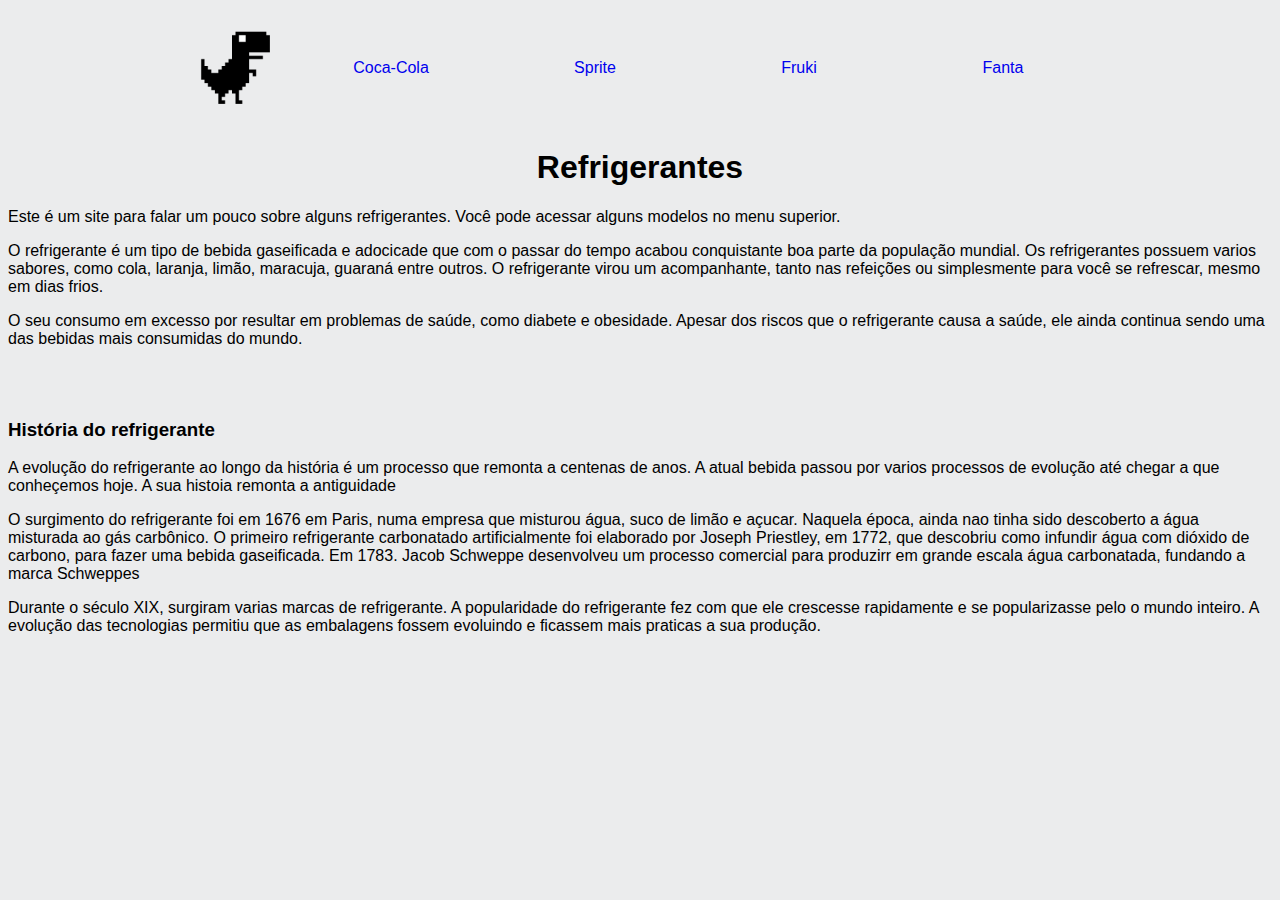
<file: index.html>
<!DOCTYPE html>
<html lang="en">
<head>
    <meta charset="UTF-8">
    <meta name="viewport" content="width=device-width, initial-scale=1.0">
    <link rel="stylesheet" href="style.css">
    <link rel="shortcut icon" href="Logo do dino.png" alt="Logo do site Refrigerantes" type="image/x-icon">
    <title>Refrigerantes - Home</title>
</head>
<body>
    <div class="bordas">
    <table border="0" align="center"> 
        <div class="corfont">
    
        <tr> 
            <td width="0"> <a href="index.html" ><img src="Logo do dino.png" width="110"> </a></td>

            <td width="200"><center> <a href="pagina01cocacola.html" class="semlink">Coca-Cola </a></center> </td>

            <td width="200"><center><a href="pagina02sprite.html" class="semlink">Sprite</a></center></td>

            <td width="200"><center><a href="pagina03fruki.html" class="semlink">Fruki</a> </center></td>

            <td width="200"><center><a href="pagina04fanta.html" class="semlink">Fanta</a></center></td>
        </tr>
    </div>
    
    </table>

    <center><h1>Refrigerantes</h1></center>
    <p>Este é um site para falar um pouco sobre alguns refrigerantes. Você pode acessar alguns modelos no menu superior.</p>
    <p> O refrigerante é um tipo de bebida gaseificada e adocicade que com o passar do tempo acabou conquistante boa parte da população mundial. Os refrigerantes possuem varios sabores, como cola, laranja, limão, maracuja, guaraná entre outros.
         O refrigerante virou um acompanhante, tanto nas refeições ou simplesmente para você se refrescar, mesmo em dias frios.</p>
    <p>O seu consumo em excesso por resultar em problemas de saúde, como diabete e obesidade. 
    Apesar dos riscos que o refrigerante causa a saúde, ele ainda continua sendo uma das bebidas mais consumidas do mundo. </p>
        <br><br>    


    <h3> História do refrigerante</h3>
    <p>A evolução do refrigerante ao longo da história é um processo que remonta a centenas de anos. A atual bebida passou por varios processos de evolução até chegar a que conheçemos hoje. A sua histoia remonta a antiguidade </p>
    <p>O surgimento do refrigerante foi em 1676 em Paris, numa empresa que misturou água, suco de limão e açucar. Naquela época, ainda nao tinha sido descoberto a água misturada ao gás carbônico. O primeiro refrigerante carbonatado artificialmente foi elaborado por Joseph Priestley, em 1772, que descobriu como infundir água com dióxido de carbono, para fazer uma bebida gaseificada. Em 1783. Jacob Schweppe desenvolveu um processo comercial para produzirr em grande escala água carbonatada, fundando a marca Schweppes</p>
    <p> Durante o século XIX, surgiram varias marcas de refrigerante. A popularidade do refrigerante fez com que ele crescesse rapidamente e se popularizasse pelo o mundo inteiro. A evolução das tecnologias permitiu que as embalagens fossem evoluindo e ficassem mais praticas a sua produção. </p> 
    <br><br>

     <!-- <h3>Ranking dos refrigerantes mais vendidos no mundo</h3>
    <ol>
        <li>Coca-Cola</li>
    </ol> -->



    

    </div> <!--deixar o texto mais centralizado, deixando uma borda ao lado-->
    
</body>
</html>
</file>
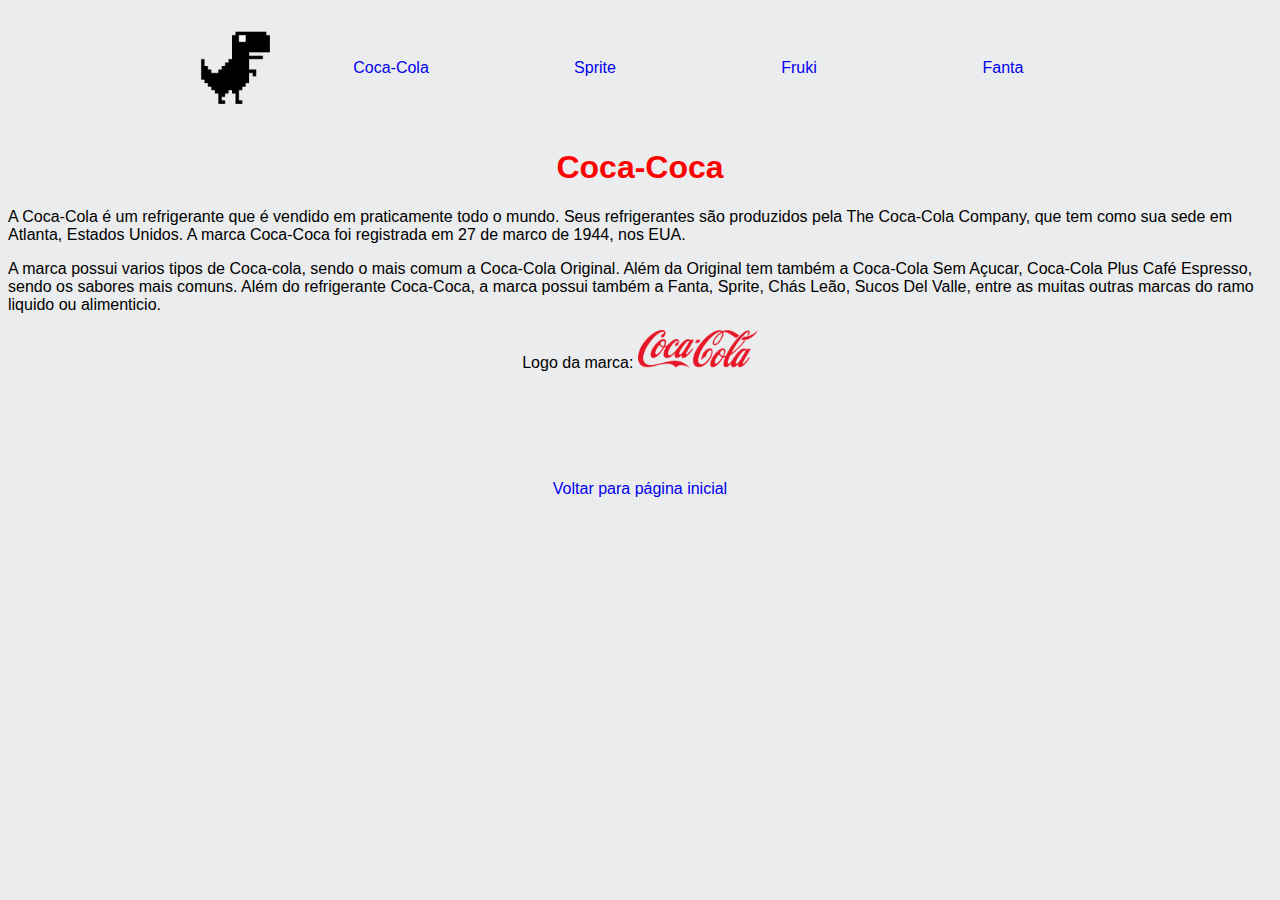
<file: pagina01cocacola.html>
<!DOCTYPE html>
<html lang="en">
<head>
    <meta charset="UTF-8">
    <meta name="viewport" content="width=device-width, initial-scale=1.0">
    <link rel="stylesheet" href="style.css">
    <link rel="shortcut icon" href="Logo do dino.png" alt="Logo do site Refrigerantes" type="image/x-icon">
    <title>Refrigerante Coca-Cola</title>
</head>
<body>
    <div class="bordas">
    <table border="0" align="center"> 
    
        <tr> 
            <td width="0"> <a href="index.html"><img src="Logo do dino.png" width="110"> </a></td>

            <td width="200"><center> <a href="pagina01cocacola.html"  class="semlink">Coca-Cola </a></center> </td>

            <td width="200"><center><a href="pagina02sprite.html"  class="semlink">Sprite</a></center></td>

            <td width="200"><center><a href="pagina03fruki.html"  class="semlink">Fruki</a> </center></td>

            <td width="200"><center><a href="pagina04fanta.html"  class="semlink">Fanta</a></center></td>
        </tr>
    
    </table>

    <center><h1> <font color="red"> Coca-Coca</font>  </h1></center>
    <p>A Coca-Cola é um refrigerante que é vendido em praticamente todo o mundo. Seus refrigerantes são produzidos pela The Coca-Cola Company, que tem como sua sede em Atlanta, Estados Unidos. A marca Coca-Coca foi registrada em 27 de marco de 1944, nos EUA.</p>

    <p> A marca possui varios tipos de Coca-cola, sendo o mais comum a Coca-Cola Original. Além da Original tem também a Coca-Cola Sem Açucar, Coca-Cola Plus Café Espresso, sendo os sabores mais comuns. Além do refrigerante Coca-Coca, a marca possui também a Fanta, Sprite, Chás Leão, Sucos Del Valle, entre as muitas outras marcas do ramo liquido ou alimenticio.</p>

    <center> Logo da marca: <img width="120" src="Coca-Cola_logo.svg.png" alt=""></center>
    <br><br><br><br><br><br>

    <center><a href="index.html" class="semlink">Voltar para página inicial</a> </center>
    </div>
</body>
</html>
</file>
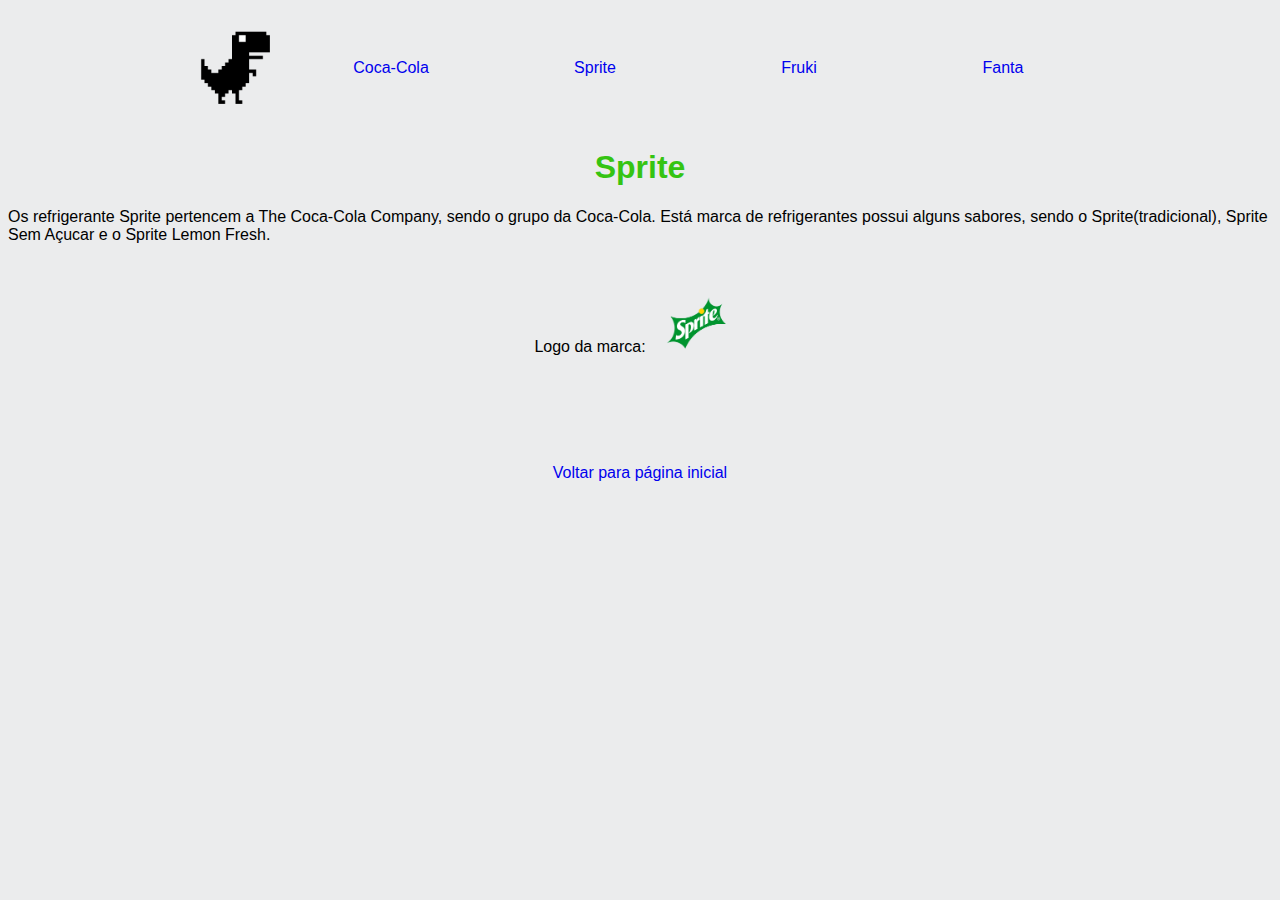
<file: pagina02sprite.html>
<!DOCTYPE html>
<html lang="en">
<head>
    <meta charset="UTF-8">
    <meta name="viewport" content="width=device-width, initial-scale=1.0">
    <link rel="stylesheet" href="style.css">
    <link rel="shortcut icon" href="Logo do dino.png" alt="Logo do site Refrigerantes" type="image/x-icon">
    <title>Refrigerante Sprite</title>
</head>
<body>
    <div class="bordas">
    <table border="0" align="center"> 
    
        <tr> 
            <td width="0"> <a href="index.html"><img src="Logo do dino.png" width="110"> </a></td>

            <td width="200"><center> <a href="pagina01cocacola.html"  class="semlink">Coca-Cola </a></center> </td>

            <td width="200"><center><a href="pagina02sprite.html"  class="semlink">Sprite</a></center></td>

            <td width="200"><center><a href="pagina03fruki.html"  class="semlink">Fruki</a> </center></td>

            <td width="200"><center><a href="pagina04fanta.html"  class="semlink">Fanta</a></center></td>
        </tr>
    
    </table>

    <center><h1><font color="#35c412">  Sprite</font> </h1></center>

    <p>Os refrigerante Sprite pertencem a The Coca-Cola Company, sendo o grupo da Coca-Cola. Está marca de refrigerantes possui alguns sabores, sendo o Sprite(tradicional), Sprite Sem Açucar e o Sprite Lemon Fresh. </p> <br><br>

    <center>Logo da marca:<img width="100" src="Sprite-Logo-2019.png"></center>
    <br><br><br><br><br><br>

    <center><a href="index.html" class="semlink">Voltar para página inicial</a> </center>
    </div>
</body>
</html>
</file>
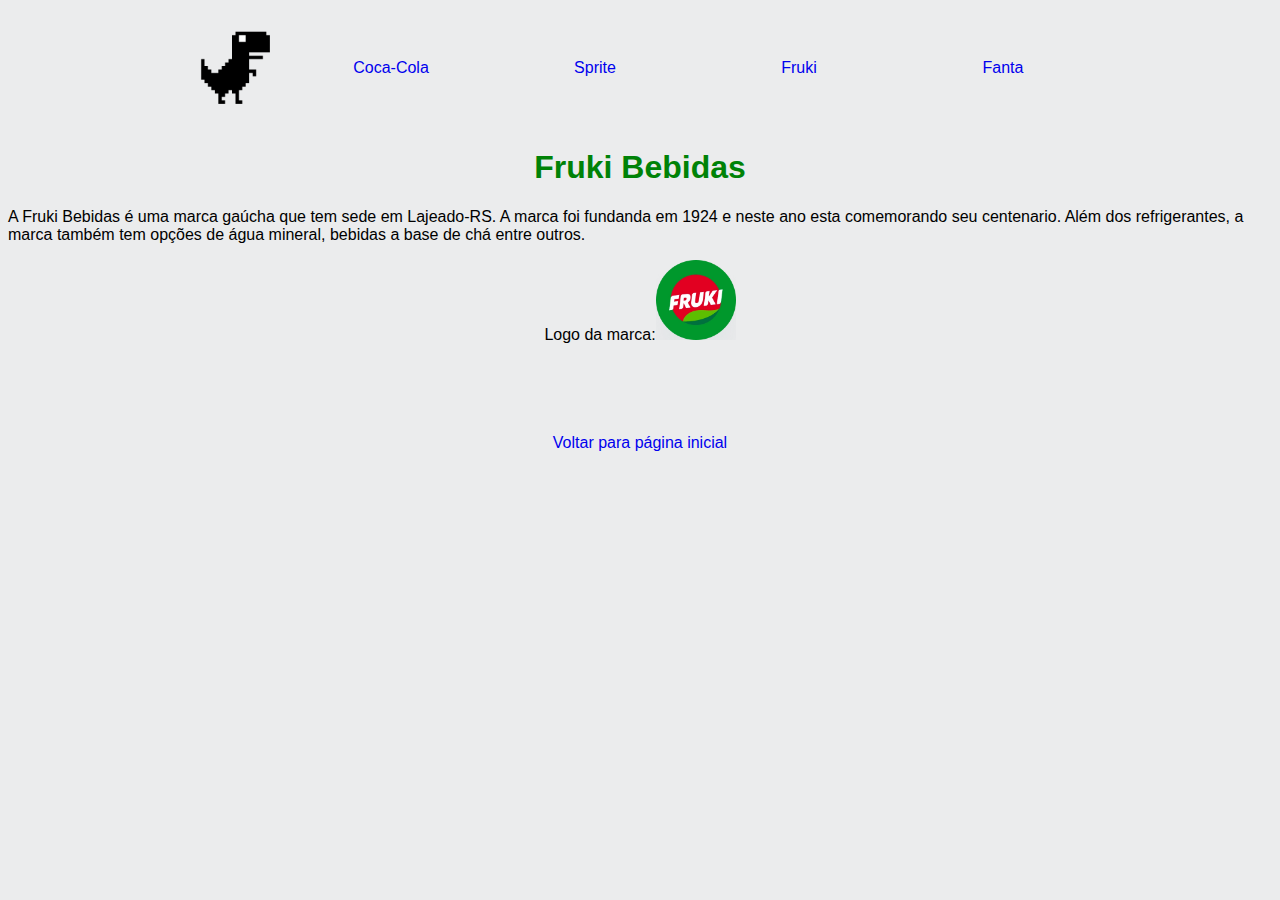
<file: pagina03fruki.html>
<!DOCTYPE html>
<html lang="en">
<head>
    <meta charset="UTF-8">
    <meta name="viewport" content="width=device-width, initial-scale=1.0">
    <link rel="stylesheet" href="style.css">
    <link rel="shortcut icon" href="Logo do dino.png" alt="Logo do site Refrigerantes" type="image/x-icon">
    <title>Fruki Bebidas</title>
</head>
<body>
    <div class="bordas">
    <table border="0" align="center"> 
    
        <tr> 
            <td width="0"> <a href="index.html"><img src="Logo do dino.png" width="110"> </a></td>

            <td width="200"><center> <a href="pagina01cocacola.html"  class="semlink">Coca-Cola </a></center> </td>

            <td width="200"><center><a href="pagina02sprite.html"  class="semlink">Sprite</a></center></td>

            <td width="200"><center><a href="pagina03fruki.html" class="semlink">Fruki</a> </center></td>

            <td width="200"><center><a href="pagina04fanta.html" class="semlink">Fanta</a></center></td>
        </tr>
    
    </table>

    <center><h1><font color="#008207"> Fruki Bebidas </font></h1></center>
    <p>A Fruki Bebidas é uma marca gaúcha que tem sede em Lajeado-RS. A marca foi fundanda em 1924 e neste ano esta comemorando seu centenario. Além dos refrigerantes, a marca também tem opções de água mineral, bebidas a base de chá entre outros. </p>

    <center>Logo da marca:<img width="80" src="fruki.webp" </center>
    <br><br><br><br><br><br>

    <center><a href="index.html" class="semlink">Voltar para página inicial</a> </center>
    </div>
</body>
</html>
</file>
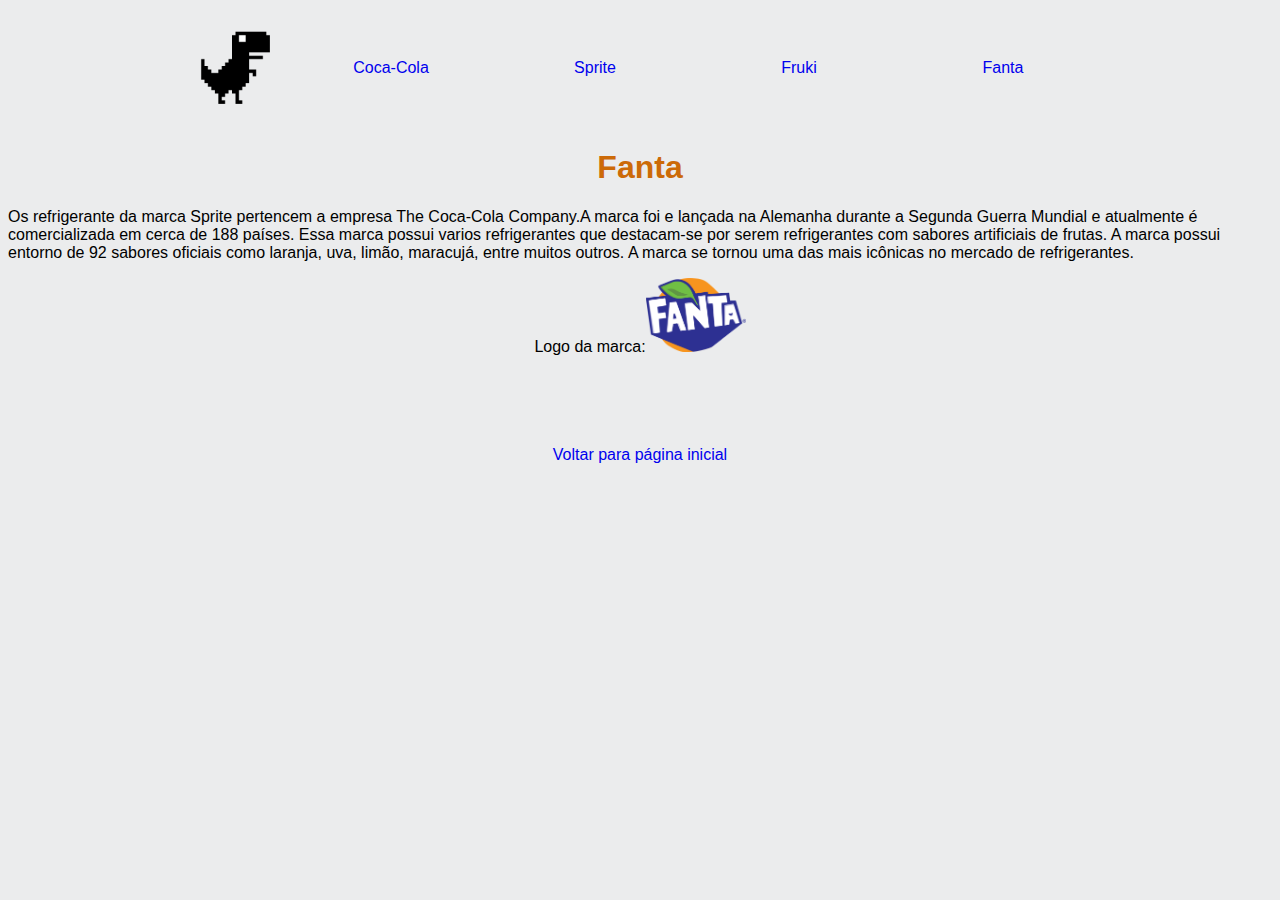
<file: pagina04fanta.html>
<!DOCTYPE html>
<html lang="en">
<head>
    <meta charset="UTF-8">
    <meta name="viewport" content="width=device-width, initial-scale=1.0">
    <link rel="stylesheet" href="style.css">
    <link rel="shortcut icon" href="Logo do dino.png" alt="Logo do site Refrigerantes" type="image/x-icon">
    <title>Refrigerante Fanta</title>
</head>
<body>
    <div class="bordas">
    <table border="0" align="center"> 
    
        <tr> 
            <td width="0"> <a href="index.html"><img src="Logo do dino.png" width="110"> </a></td>

            <td width="200"><center> <a href="pagina01cocacola.html"  class="semlink">Coca-Cola </a></center> </td>

            <td width="200"><center><a href="pagina02sprite.html"  class="semlink">Sprite</a></center></td>

            <td width="200"><center><a href="pagina03fruki.html" class="semlink">Fruki</a> </center></td>

            <td width="200"><center><a href="pagina04fanta.html" class="semlink">Fanta</a></center></td>
        </tr>
    
    </table>

    <center><h1><font color="#cc6a08"> Fanta </font> </h1></center>
    <p>Os refrigerante da marca Sprite pertencem a empresa The Coca-Cola Company.A marca foi e lançada na Alemanha durante a Segunda Guerra Mundial e atualmente é comercializada em cerca de 188 países. Essa marca possui varios refrigerantes que destacam-se por serem refrigerantes com sabores artificiais de frutas. A marca possui entorno de 92 sabores oficiais como laranja, uva, limão, maracujá, entre muitos outros. A marca se tornou uma das mais icônicas no mercado de refrigerantes. </p>

    <center>Logo da marca:<img width="100" src="Fanta_logo_(2016).png" </center>
    <br><br><br><br><br><br>
    
    <center><a href="index.html" class="semlink">Voltar para página inicial</a> </center>
    </div>
</body>
</html>
</file>
<file: style.css>
body{
    background-color: #ebeced;
    font-family: Arial, Helvetica, sans-serif;
}

.semlink{
    text-decoration: none;
    
}

.bordas{
    max-width: 1280px;
    margin: 0 auto;
    color: black;
}
</file>
